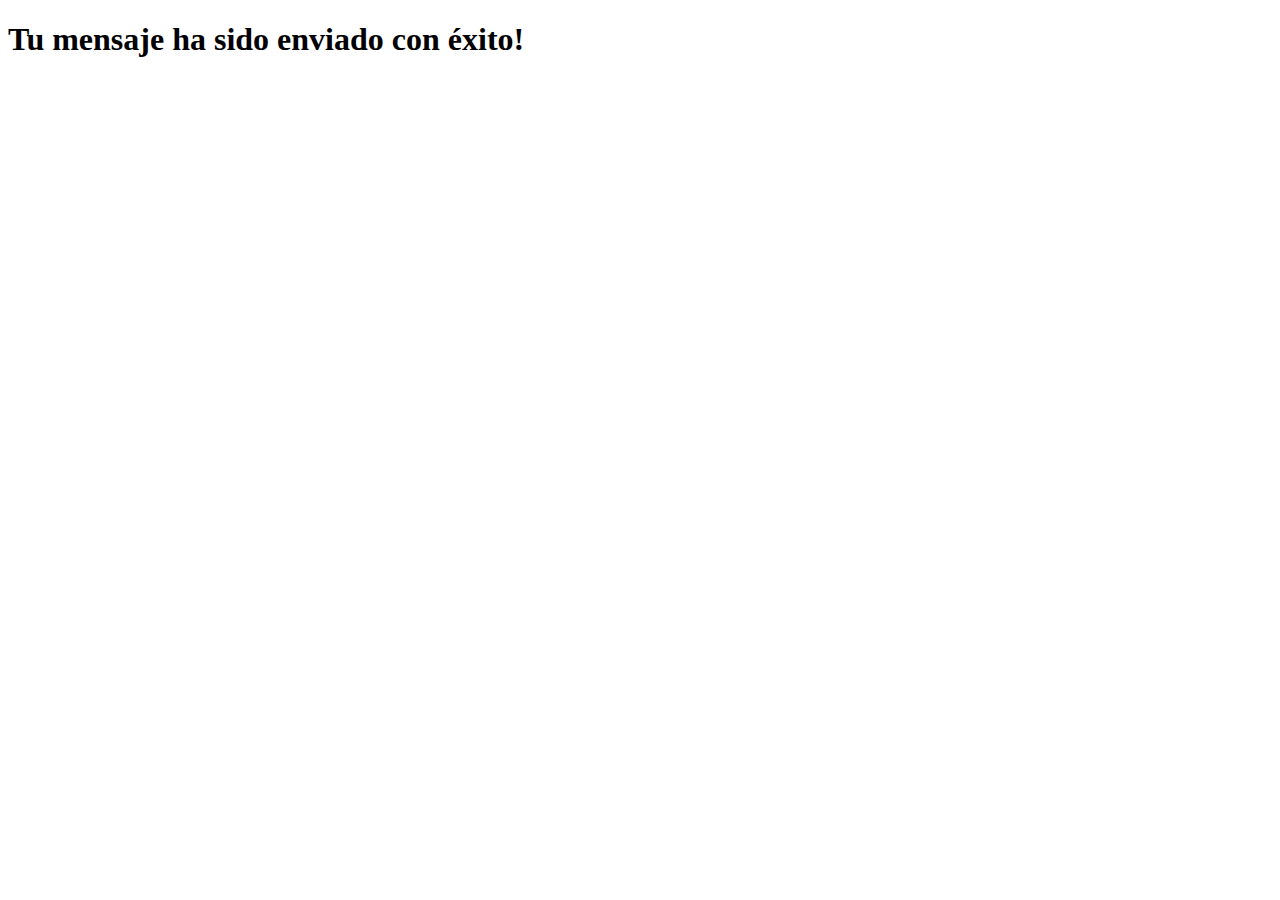
<file: cfecitouwu/cafecito/complaints/templates/complaints/success.html>
<!DOCTYPE html>
<html lang="es">
<head>
    <meta charset="UTF-8">
    <meta name="viewport" content="width=device-width, initial-scale=1.0">
    <title>Éxito</title>
</head>
<body>
    <h1>Tu mensaje ha sido enviado con éxito!</h1>
</body>
</html>
</file>
